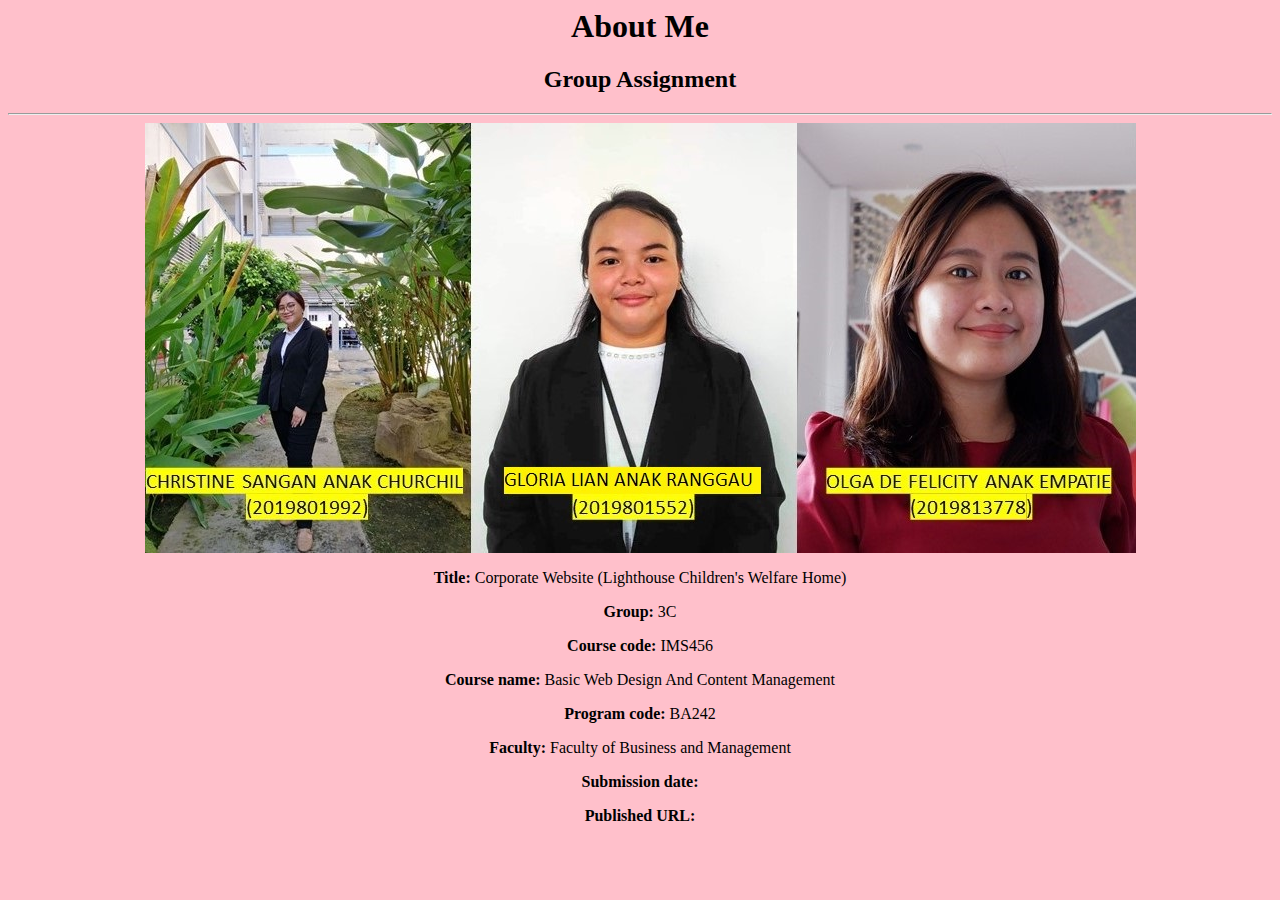
<file: aboutme.html>
<html>
<head>
<title>aboutme</title>
</head>
<style>
body{
	background: pink;
}
h1{
	font-family: Cambria;
}
p{
	font-family: Cambria;
}
</style>
<body>
	<center>
	<h1>About Me</h1>
	<h2>Group Assignment</h2>
	<hr>
	<img src="aboutmeimg.jpg">
	<br>
	<p><b>Title:</b> Corporate Website (Lighthouse Children's Welfare Home)</p>
	<p><b>Group:</b> 3C</p>
	<p><b>Course code:</b> IMS456</p>
	<p><b>Course name:</b> Basic Web Design And Content Management</p>
	<p><b>Program code:</b> BA242</p>
	<p><b>Faculty:</b> Faculty of Business and Management</p>
	<p><b>Submission date: </b></p>
	<p><b>Published URL:</b></p>
	</center>
</body>
</html>
</file>
